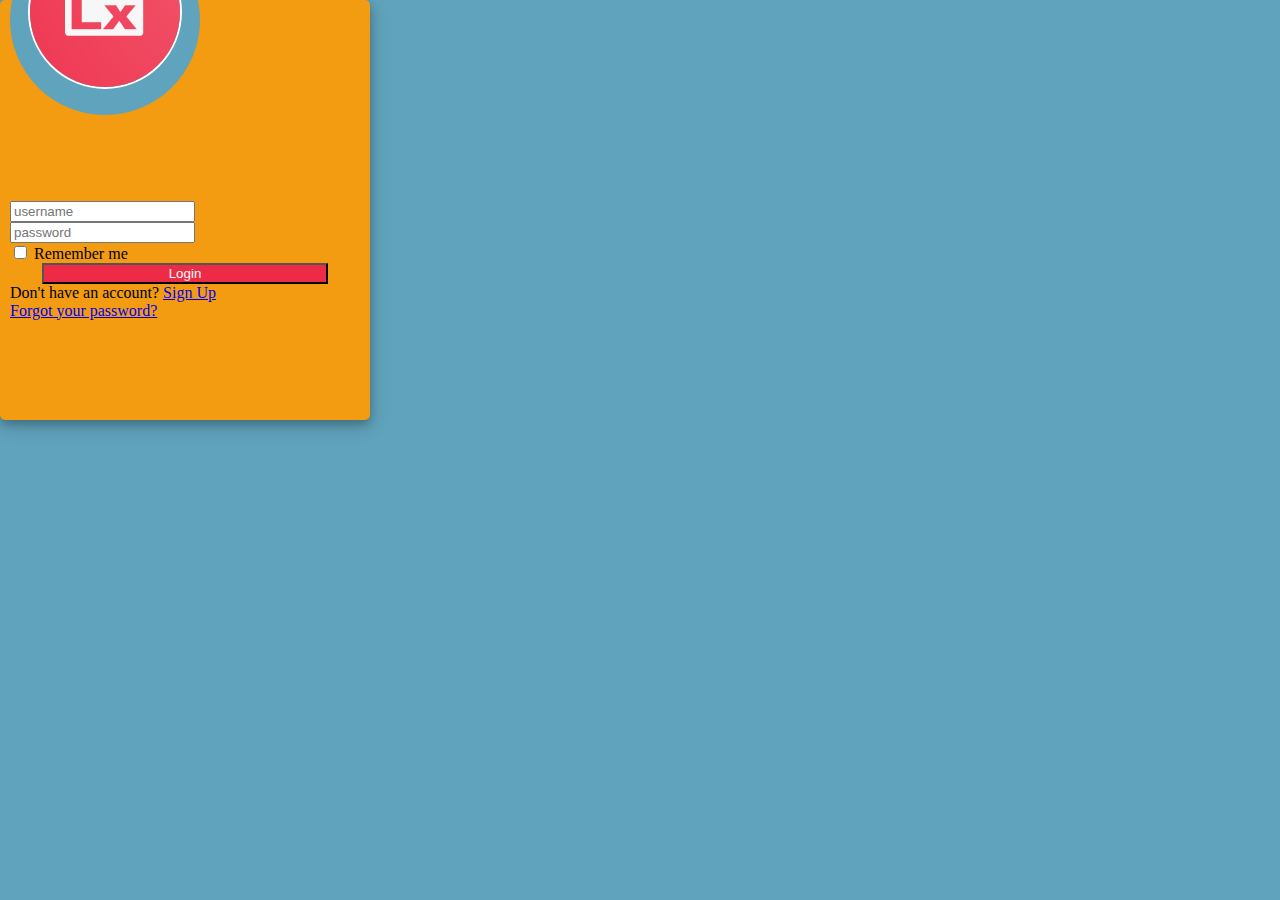
<file: login.html>
<!DOCTYPE html>
<html lang="en">
<head>
    <meta charset="UTF-8">
    <meta http-equiv="X-UA-Compatible" content="IE=edge">
    <meta name="viewport" content="width=device-width, initial-scale=1.0">
    <!--Bootsrap 4 CDN-->
    <link rel="stylesheet" href="https://stackpath.bootstrapcdn.com/bootstrap/4.1.3/css/bootstrap.min.css" integrity="sha384-MCw98/SFnGE8fJT3GXwEOngsV7Zt27NXFoaoApmYm81iuXoPkFOJwJ8ERdknLPMO" crossorigin="anonymous">
    
    <!--Fontawesome CDN-->
	<link rel="stylesheet" href="https://use.fontawesome.com/releases/v5.3.1/css/all.css" integrity="sha384-mzrmE5qonljUremFsqc01SB46JvROS7bZs3IO2EmfFsd15uHvIt+Y8vEf7N7fWAU" crossorigin="anonymous">

	<!--Custom styles-->
	<link rel="stylesheet" type="text/css" href="css/loginStyle.css">
    <title>Document</title>
</head>
<body>
    <div class="container h-100">
		<div class="d-flex justify-content-center h-100">
			<div class="user_card">
				<div class="d-flex justify-content-center">
					<div class="brand_logo_container">
						<img src="img/Logo.png" class="brand_logo" alt="Logo">
					</div>
				</div>
				<div class="d-flex justify-content-center form_container">
					<form>
						<div class="input-group mb-3">
							<div class="input-group-append">
								<span class="input-group-text"><i class="fas fa-user"></i></span>
							</div>
							<input type="text" name="" class="form-control input_user" value="" placeholder="username">
						</div>
						<div class="input-group mb-2">
							<div class="input-group-append">
								<span class="input-group-text"><i class="fas fa-key"></i></span>
							</div>
							<input type="password" name="" class="form-control input_pass" value="" placeholder="password">
						</div>
						<div class="form-group">
							<div class="custom-control custom-checkbox">
								<input type="checkbox" class="custom-control-input" id="customControlInline">
								<label class="custom-control-label" for="customControlInline">Remember me</label>
							</div>
						</div>
							<div class="d-flex justify-content-center mt-3 login_container">
				 	<button type="button" name="button" class="btn login_btn">Login</button>
				   </div>
					</form>
				</div>
		
				<div class="mt-4">
					<div class="d-flex justify-content-center links">
						Don't have an account? <a href="#" class="ml-2">Sign Up</a>
					</div>
					<div class="d-flex justify-content-center links">
						<a href="#">Forgot your password?</a>
					</div>
				</div>
			</div>
		</div>
	</div>
</body>
</html>
</file>
<file: css/loginStyle.css>
/* Coded with love by Mutiullah Samim */
    body,
    html {
        margin: 0;
        padding: 0;
        height: 100%;
        background: #60a3bc !important;
    }
    .user_card {
        height: 400px;
        width: 350px;
        margin-top: auto;
        margin-bottom: auto;
        background: #f39c12;
        position: relative;
        display: flex;
        justify-content: center;
        flex-direction: column;
        padding: 10px;
        box-shadow: 0 4px 8px 0 rgba(0, 0, 0, 0.2), 0 6px 20px 0 rgba(0, 0, 0, 0.19);
        -webkit-box-shadow: 0 4px 8px 0 rgba(0, 0, 0, 0.2), 0 6px 20px 0 rgba(0, 0, 0, 0.19);
        -moz-box-shadow: 0 4px 8px 0 rgba(0, 0, 0, 0.2), 0 6px 20px 0 rgba(0, 0, 0, 0.19);
        border-radius: 5px;

    }
    .brand_logo_container {
        position: absolute;
        height: 170px;
        width: 170px;
        top: -75px;
        border-radius: 50%;
        background: #60a3bc;
        padding: 10px;
        text-align: center;
    }
    .brand_logo {
        height: 150px;
        width: 150px;
        border-radius: 50%;
        border: 2px solid white;
    }
    .form_container {
        margin-top: 100px;
    }
    .login_btn {
        width: 100%;
        background: #ee2b47 !important;
        color: white !important;
    }
    .login_btn:focus {
        box-shadow: none !important;
        outline: 0px !important;
    }
    .login_container {
        padding: 0 2rem;
    }
    .input-group-text {
        background: #ee2b47 !important;
        color: white !important;
        border: 0 !important;
        border-radius: 0.25rem 0 0 0.25rem !important;
    }
    .input_user,
    .input_pass:focus {
        box-shadow: none !important;
        outline: 0px !important;
    }
    .custom-checkbox .custom-control-input:checked~.custom-control-label::before {
        background-color: #ee2b47 !important;
    }
</file>
